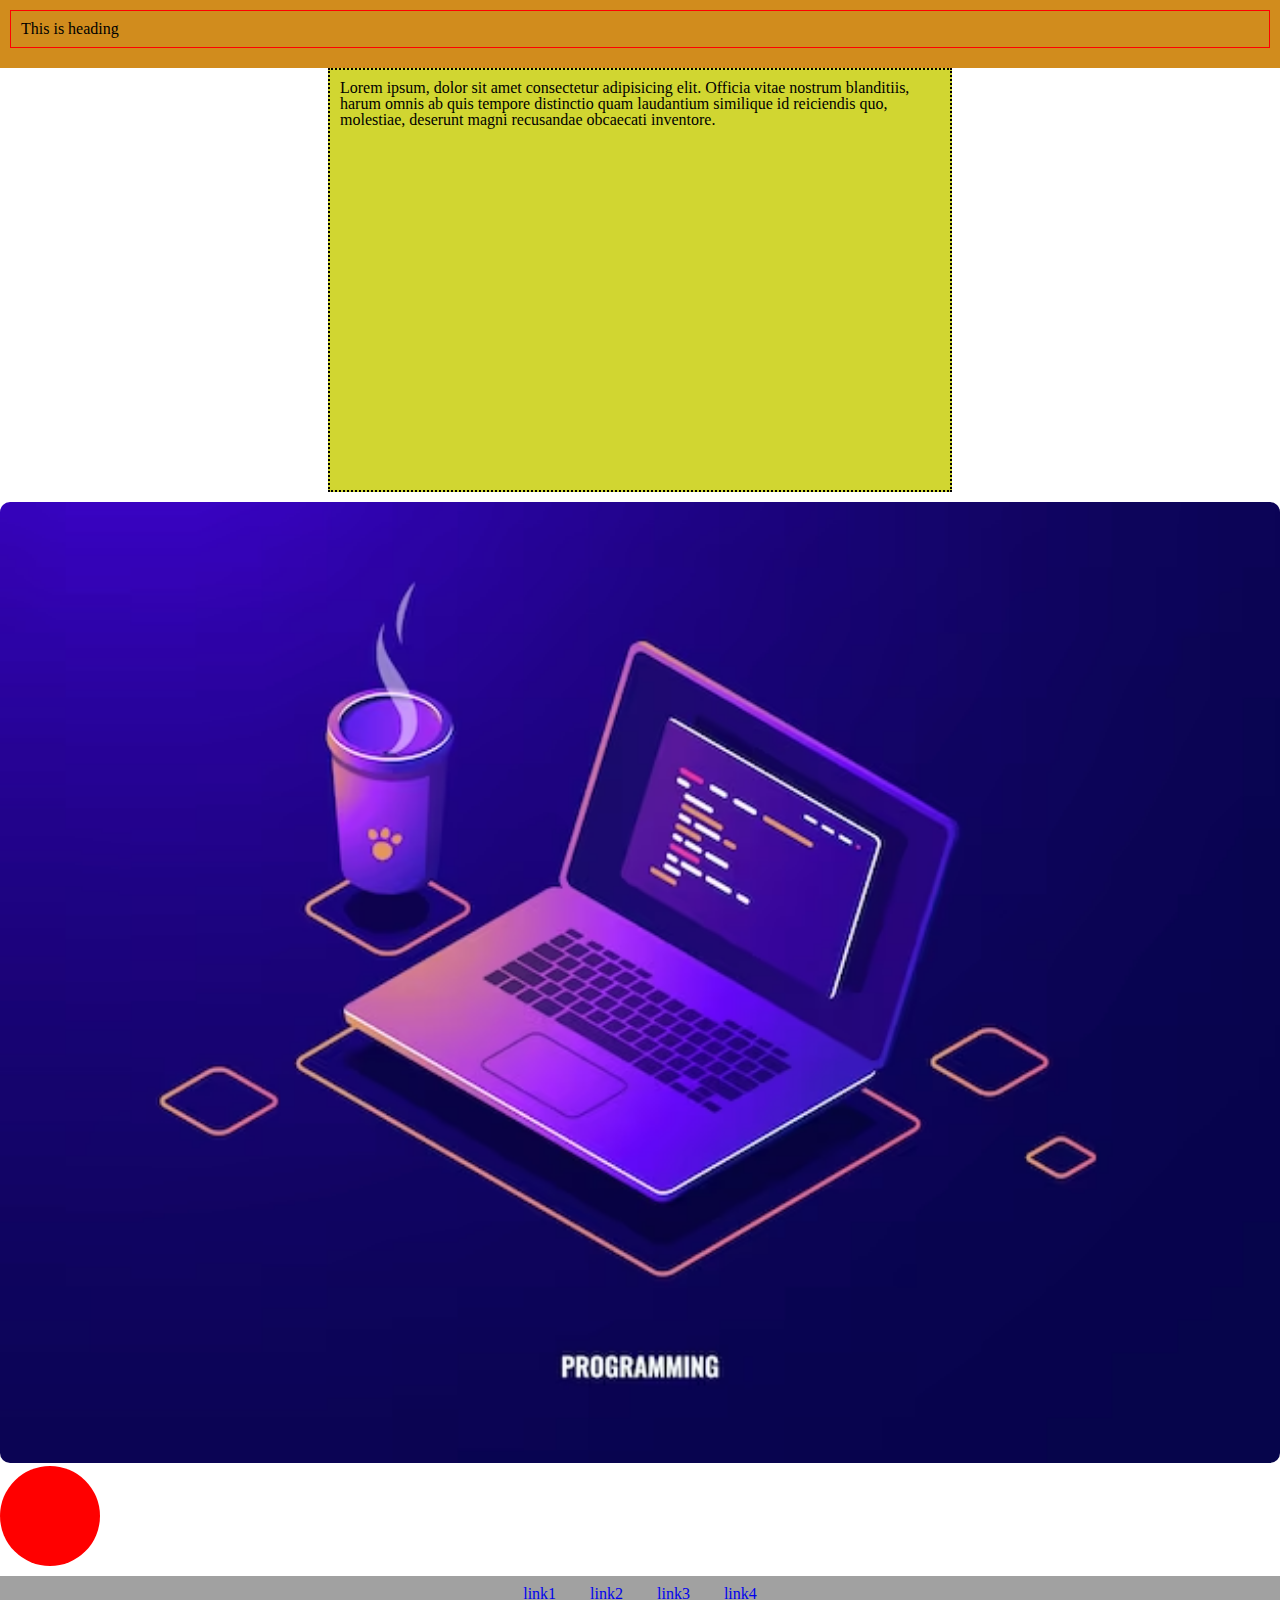
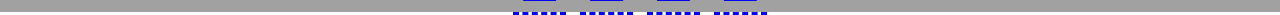
<file: assignment1/index.html>
<!DOCTYPE html>
<html lang="en">
<head>
    <meta charset="UTF-8">
    <meta name="viewport" content="width=device-width, initial-scale=1.0">
    <link rel="stylesheet" href="style.css">
    <title>web page</title>
</head>
<body>
    <header>
        <h1>This is heading</h1>
    </header>
    <section>
        <p class="container">Lorem ipsum, dolor sit amet consectetur adipisicing elit. Officia vitae nostrum blanditiis, harum omnis ab quis tempore distinctio quam laudantium similique id reiciendis quo, molestiae, deserunt magni recusandae obcaecati inventore.</p>
        <img src="media/39422-971.jpeg" alt="rounded corner image" class="rounded-image">
        <div class="circle"></div>
    </section>
    <footer>
        <a href="#">link1</a>
        <a href="#">link2</a>
        <a href="#">link3</a>
        <a href="#">link4</a>
    </footer>
</body>
</html>
</file>
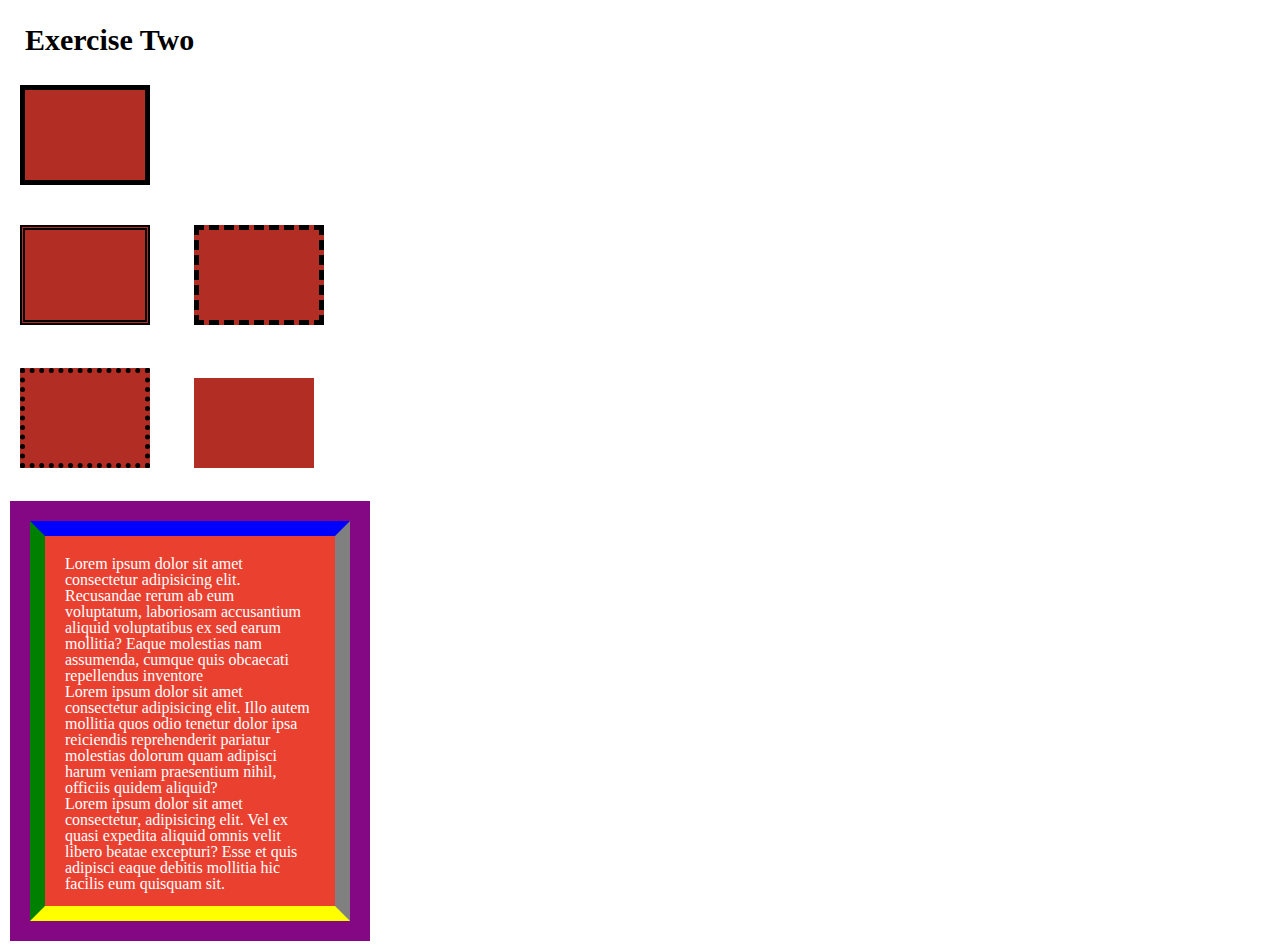
<file: assignment2/index.html>
<!DOCTYPE html>
<html lang="en">
<head>
    <meta charset="UTF-8">
    <meta name="viewport" content="width=device-width, initial-scale=1.0">
    <link rel="stylesheet" href="style.css">
    <title>layout page</title>
</head>
<body>
      <h1>Exercise Two</h1>
      <div class="box"></div>
      <div>
          <span class="box2"></span>
          <span class="box3"></span>
        </div>
        <div>
            <span class="box4"></span>
            <span class="box5"></span>
        </div>
        <div class="box6">
            <p>Lorem ipsum dolor sit amet consectetur adipisicing elit. Recusandae rerum ab eum voluptatum, laboriosam accusantium aliquid voluptatibus ex sed earum mollitia? Eaque molestias nam assumenda, cumque quis obcaecati repellendus inventore</p>
            <p>Lorem ipsum dolor sit amet consectetur adipisicing elit. Illo autem mollitia quos odio tenetur dolor ipsa reiciendis reprehenderit pariatur molestias dolorum quam adipisci harum veniam praesentium nihil, officiis quidem aliquid?</p>
            <p>Lorem ipsum dolor sit amet consectetur, adipisicing elit. Vel ex quasi expedita aliquid omnis velit libero beatae excepturi? Esse et quis adipisci eaque debitis mollitia hic facilis eum quisquam sit.</p>
        </div>
</body>
</html>
</file>
<file: assignment1/style.css>
/* http://meyerweb.com/eric/tools/css/reset/ 
   v2.0 | 20110126
   License: none (public domain)
*/

html, body, div, span, applet, object, iframe,
h1, h2, h3, h4, h5, h6, p, blockquote, pre,
a, abbr, acronym, address, big, cite, code,
del, dfn, em, img, ins, kbd, q, s, samp,
small, strike, strong, sub, sup, tt, var,
b, u, i, center,
dl, dt, dd, ol, ul, li,
fieldset, form, label, legend,
table, caption, tbody, tfoot, thead, tr, th, td,
article, aside, canvas, details, embed, 
figure, figcaption, footer, header, hgroup, 
menu, nav, output, ruby, section, summary,
time, mark, audio, video {
    margin: 0;
    padding: 0;
    border: 0;
    font-size: 100%;
    font: inherit;
    vertical-align: baseline;
}
/* HTML5 display-role reset for older browsers */
article, aside, details, figcaption, figure, 
footer, header, hgroup, menu, nav, section {
    display: block;
}
body {
    line-height: 1;
}
ol, ul {
    list-style: none;
}
blockquote, q {
    quotes: none;
}
blockquote:before, blockquote:after,
q:before, q:after {
    content: '';
    content: none;
}
table {
    border-collapse: collapse;
    border-spacing: 0;
}
/* general styling  */

header{
    background-color: #D18C1D;
    padding: 10px;
}
h1{
    border: 1px solid red;
    padding: 10px;
    margin-bottom: 10px;
}

.container{
    width: 600px;
    height: 400px;
    border: 2px dotted black;
    background-color: #D1D631;
    padding: 10px;
    margin: 0 auto;
    margin-bottom: 10px;
}
.rounded-image{
    border-radius: 10px;
    width: 100%;
    height: auto;
}
.circle{
   background-color: red;
    width: 100px;
    height: 100px;
    border-radius: 50%;
    margin-bottom: 10px;
}
footer{
    background-color: #A1A1A1;
    padding: 10px;
    text-align: center;
}
footer a{
    padding: 10px;
    border-bottom: 3px dashed blue;
    margin: 5px;
}
</file>
<file: assignment2/style.css>
/* http://meyerweb.com/eric/tools/css/reset/ 
   v2.0 | 20110126
   License: none (public domain)
*/

html, body, div, span, applet, object, iframe,
h1, h2, h3, h4, h5, h6, p, blockquote, pre,
a, abbr, acronym, address, big, cite, code,
del, dfn, em, img, ins, kbd, q, s, samp,
small, strike, strong, sub, sup, tt, var,
b, u, i, center,
dl, dt, dd, ol, ul, li,
fieldset, form, label, legend,
table, caption, tbody, tfoot, thead, tr, th, td,
article, aside, canvas, details, embed, 
figure, figcaption, footer, header, hgroup, 
menu, nav, output, ruby, section, summary,
time, mark, audio, video {
    margin: 0;
    padding: 0;
    border: 0;
    font-size: 100%;
    font: inherit;
    vertical-align: baseline;
}
/* HTML5 display-role reset for older browsers */
article, aside, details, figcaption, figure, 
footer, header, hgroup, menu, nav, section {
    display: block;
}
body {
    line-height: 1;
}
ol, ul {
    list-style: none;
}
blockquote, q {
    quotes: none;
}
blockquote:before, blockquote:after,
q:before, q:after {
    content: '';
    content: none;
}
table {
    border-collapse: collapse;
    border-spacing: 0;
}
/* general styling */
h1{
    font-size: 30px;
    font-weight: bolder;
    padding: 10px;
    margin: 15px;
}
.box{
    background-color: #b22e25;
    width: 120px;
    height: 90px;
    padding: auto;
    border: 5px;
    border-style: solid;
    border-color: black;
    margin: 20px;
}
.box2{
    display: inline-block;
    background-color: #b22e25;
    width: 120px;
    height: 90px;
    border: 5px;
    border-style: double;
    border-color: black;
    margin: 20px;
}
.box3{
    display: inline-block;
    background-color: #b22e25;
    width: 120px;
    height: 90px;
    border: 5px;
    border-style: dashed;
    border-color: black;
    margin: 20px;
}
.box4{
    display: inline-block;
    background-color: #b22e25;
    width: 120px;
    height: 90px;
    border: 5px;
    border-style: dotted;
    border-color: black;
    margin: 20px;
}
.box5{
    display: inline-block;
    background-color: #b22e25;
    width: 120px;
    height: 90px;
    border: 5px;
    border-color: black;
    margin: 20px;
}
.box6 {
    background-color: #ea3c2cfa;
    width: 250px;
    height: 300px;
    border: 15px solid;
    border-top-color:blue;
    border-right-color: gray;
    border-bottom-color: yellow;
    border-left-color: green;
    margin: 30px;
    outline: 20px solid rgb(132, 8, 132);
    padding: 20px;
    padding-bottom: 50px;   
}
p{
    color: white;
    
}
</file>
